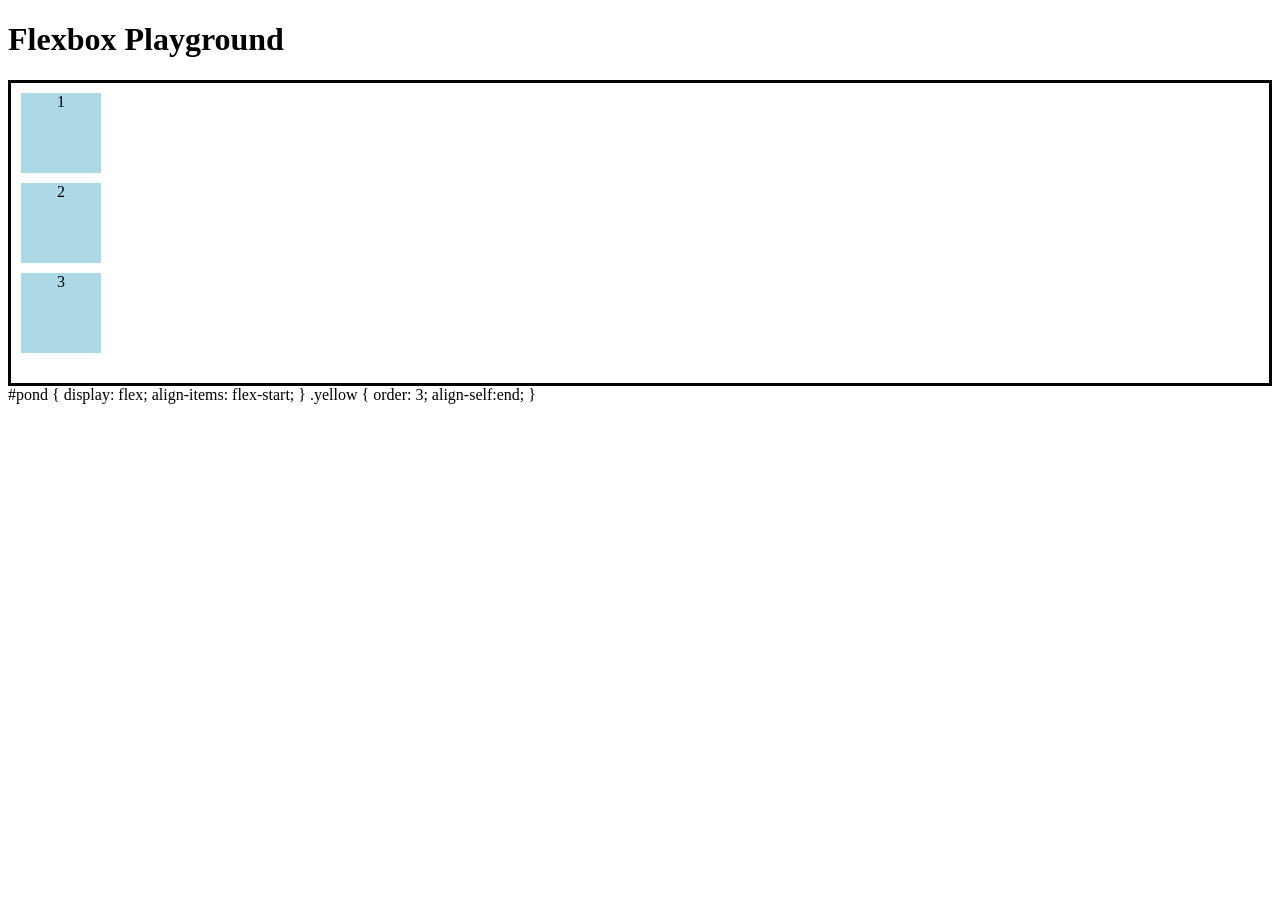
<file: Flexbox-practice/index.html>
<!DOCTYPE html>
<html>

<head>
    <title>Flexbox Practice</title>

    <style>
        .container {
            height: 300px;
            border: 3px solid black;
<!--  -->
            display: flex;

            /* PLAY WITH THESE */
            flex-direction: row;
            justify-content: space-around;
            align-items: stretch;
            flex-wrap: wrap;
            flex-grow: 2;


        }

        .box {
            width: 80px;
            height: 80px;
            margin: 10px;
            background: lightblue;

            display: flex;
            justify-content: center;
            align-items: baseline;

        }
    </style>
</head>

<body>

    <h1>Flexbox Playground</h1>

    <div class="container">
        <div class="box">1</div>
        <div class="box">2</div>
        <div class="box">3</div>
    </div>

</body>

</html>


#pond {
display: flex;
align-items: flex-start;
}

.yellow {
order: 3;
align-self:end;
}
</file>
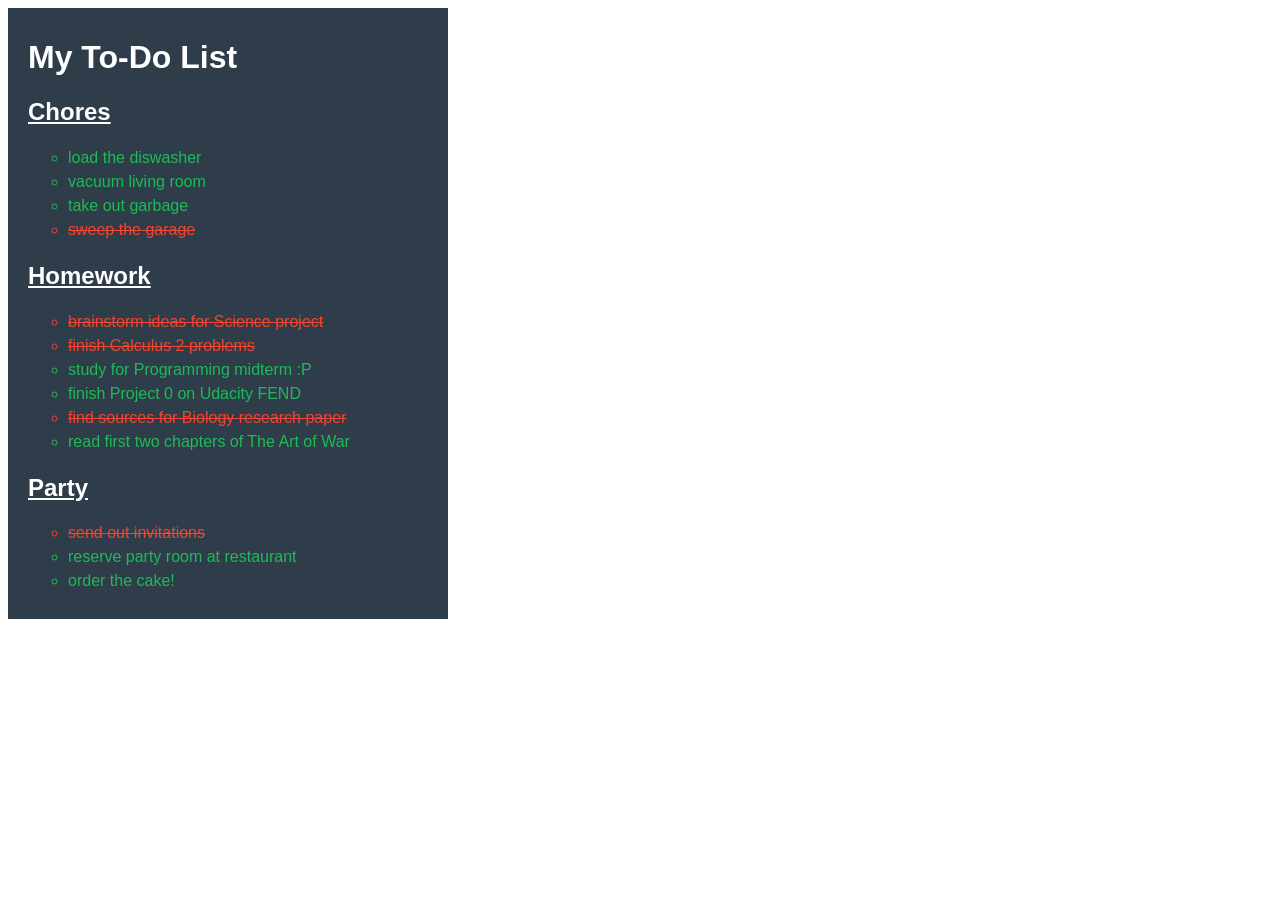
<file: HTML_BASICS/attribtes.html>
<!DOCTYPE html>
<!-- Instructions: Using the provided HTML and CSS, add the correct attributes to the HTML to replicate solution provided on the previous page. 

If you need to click back over - don't worry! Your workspace will be saved for you.
-->
<html>

<head>
    <meta charset="utf-8">
    <title>Using Attributes Quiz</title>
    <style>
        body {
            font-family: Arial;
        }

        #to-do-list {
            width: 400px;
            background: #2e3d49;
            padding: 10px 20px;
        }

        .title {
            color: #fff;
        }

        .underline {
            text-decoration: underline;
        }

        .list {
            list-style-type: circle;
            text-align: left;
            font-size: 16px;
            color: #1fba58;
            line-height: 24px;
        }

        .finished {
            color: #f4442f;
            text-decoration: line-through;
        }
    </style>
</head>

<body>
    <div id="to-do-list">
        <h1 class="title"> My To-Do List</h1>
        <h2 class="title underline">Chores</h2>
        <ul class="list">
            <li>load the diswasher</li>
            <li>vacuum living room</li>
            <li>take out garbage</li>
            <li class="finished">sweep the garage</li>
        </ul>
        <h2 class="title underline">Homework</h2>
        <ul class="list">
            <li class="finished">brainstorm ideas for Science project</li>
            <li class="finished">finish Calculus 2 problems</li>
            <li>study for Programming midterm :P</li>
            <li>finish Project 0 on Udacity FEND</li>
            <li class="finished">find sources for Biology research paper</li>
            <li>read first two chapters of The Art of War</li>
        </ul>
        <h2 class="title underline">Party</h2>
        <ul class="list">
            <li class="finished">send out invitations</li>
            <li>reserve party room at restaurant</li>
            <li>order the cake!</li>
        </ul>
    </div>
</body>

</html>
</file>
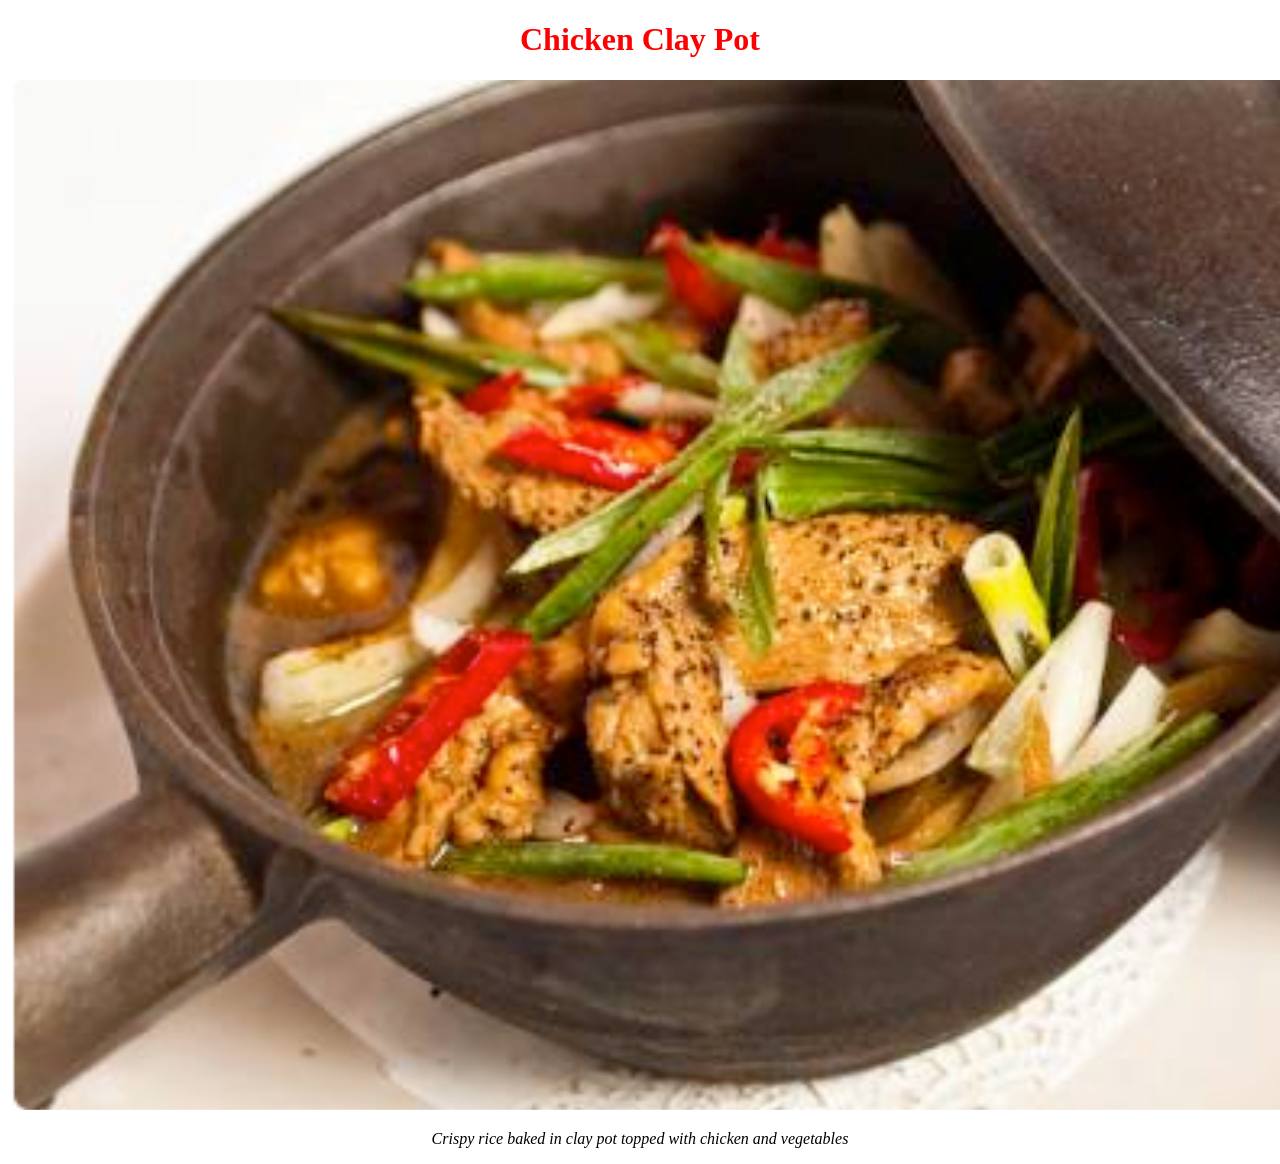
<file: HTML_BASICS/claypot.html>
<!DOCTYPE html>
<html>

<head>
    <title>Writing Selectors Exercise</title>
    <style>
        /* missing id */
        #menu {
            text-align: center;
        }

        /* missing class */
        .item {
            color: red;
        }

        /* missing class */
        .picture {
            border-radius: 5px;
        }

        /* missing class */
        .description {
            font-style: italic;
        }
    </style>
</head>

<body>
    <div id="menu">
        <h1 class="item">Chicken Clay Pot</h1>
        <img src="claypot.png" alt="clay pot" class="picture">
        <p class="description">Crispy rice baked in clay pot topped with chicken and vegetables</p>
    </div>
</body>

</html>
</file>
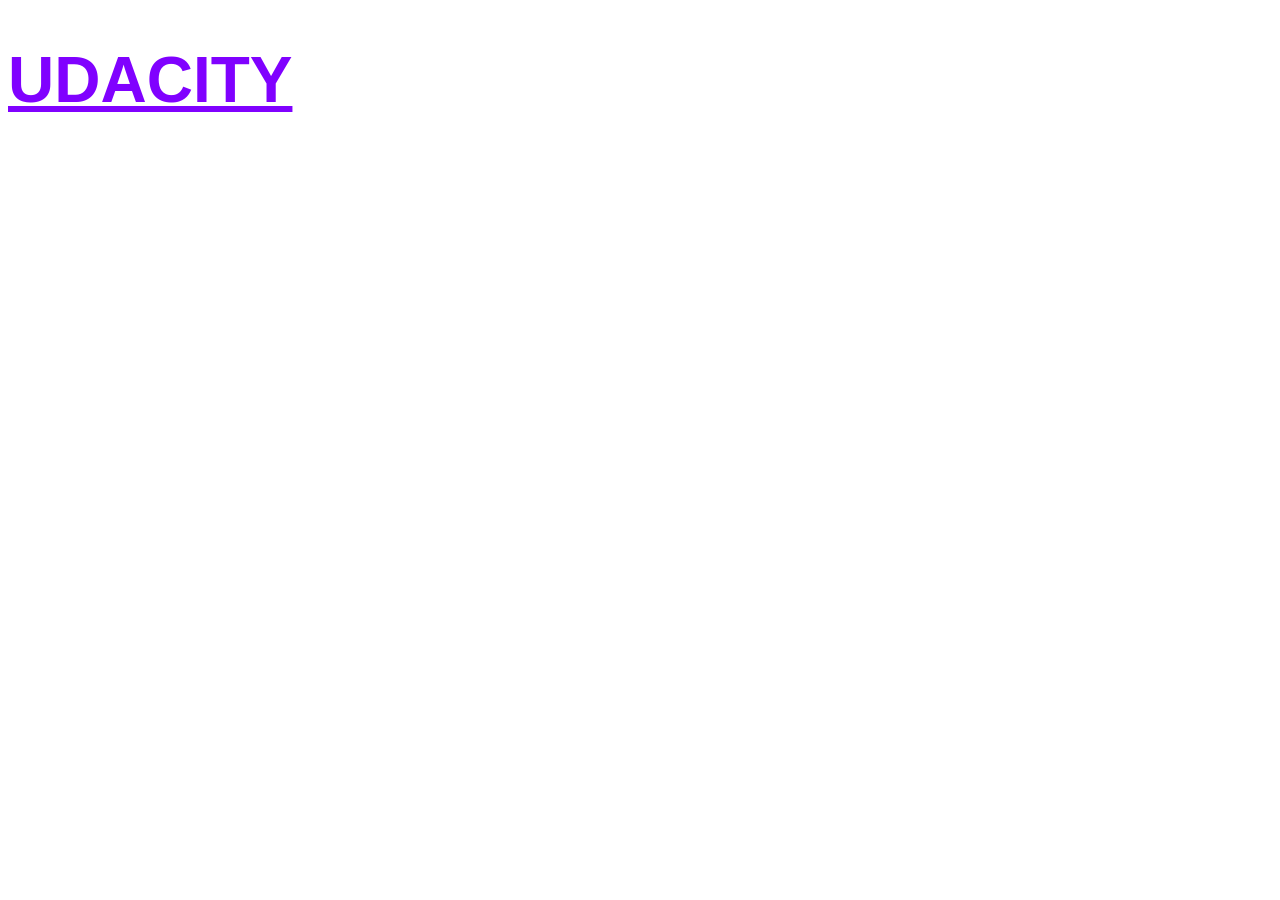
<file: HTML_BASICS/image.html>
<!DOCTYPE html>
<!-- Instructions: Replicate the same styling seen in the Udacity text below. -->

<html>

<head>
    <title>Style the Font Quiz</title>
    <style>
        .udacity-text {
            /* add CSS here */
            font-size: 4em;
            font-family: Arial, Helvetica, sans-serif;
            color: #8001ff;
            text-decoration: underline;
            text-transform: uppercase;

        }
    </style>
</head>

<body>
    <h1 class="udacity-text">udacity</h1>
</body>

</html>
</file>
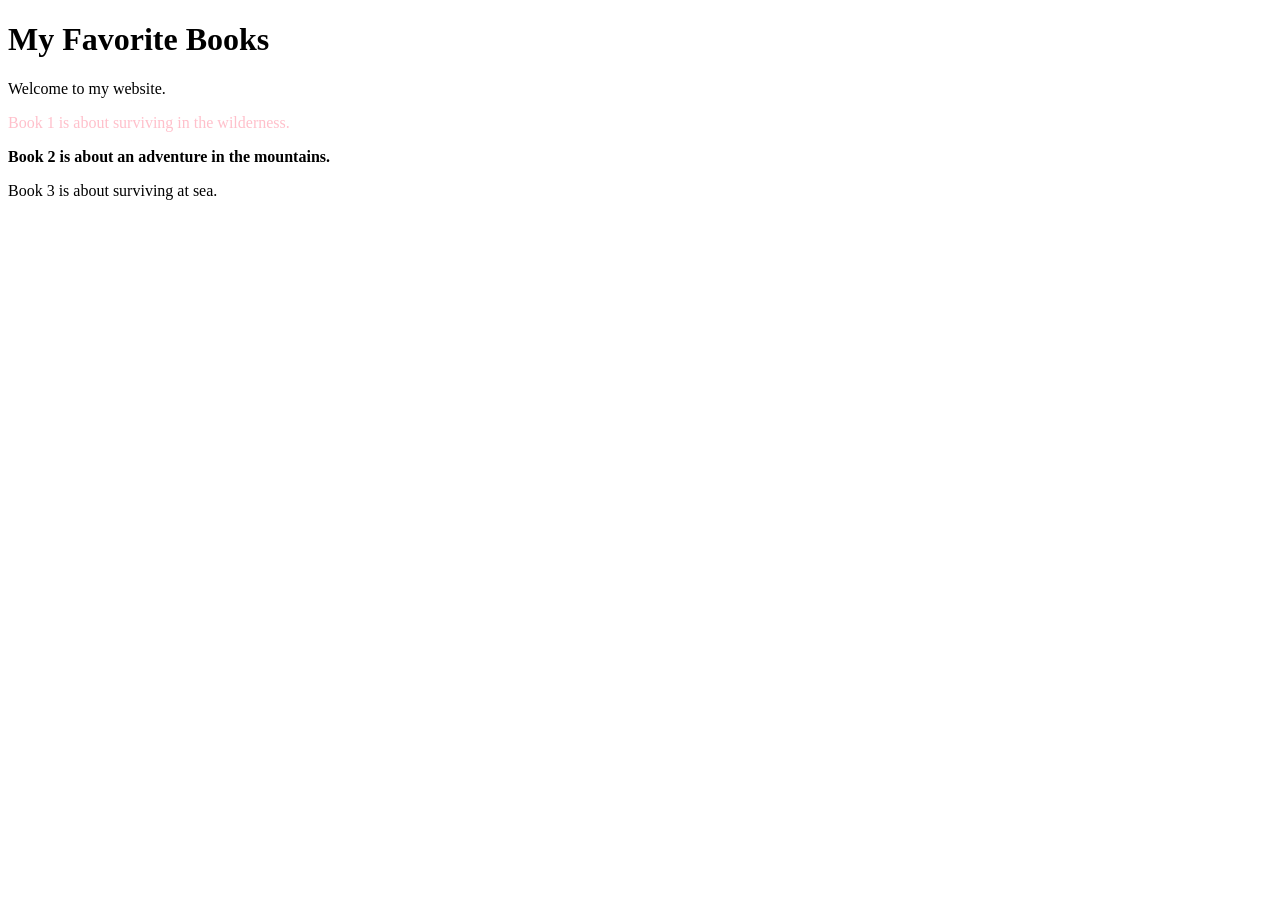
<file: HTML_BASICS/indexteo.html>
<!DOCTYPE html>
<html>

<head>
    <title>Page Title</title>
    <style>
        #book1 {
            color: pink;
        }

        .book2 {
            font-weight: bold;
        }
    </style>

</head>

<h1>My Favorite Books</h1>

<p>Welcome to my website.</p>

<p id="book1">Book 1 is about surviving in the wilderness.</p>
<p class="book2">Book 2 is about an adventure in the mountains.</p>
<p class="book3">Book 3 is about surviving at sea.</p>

</html>
</file>
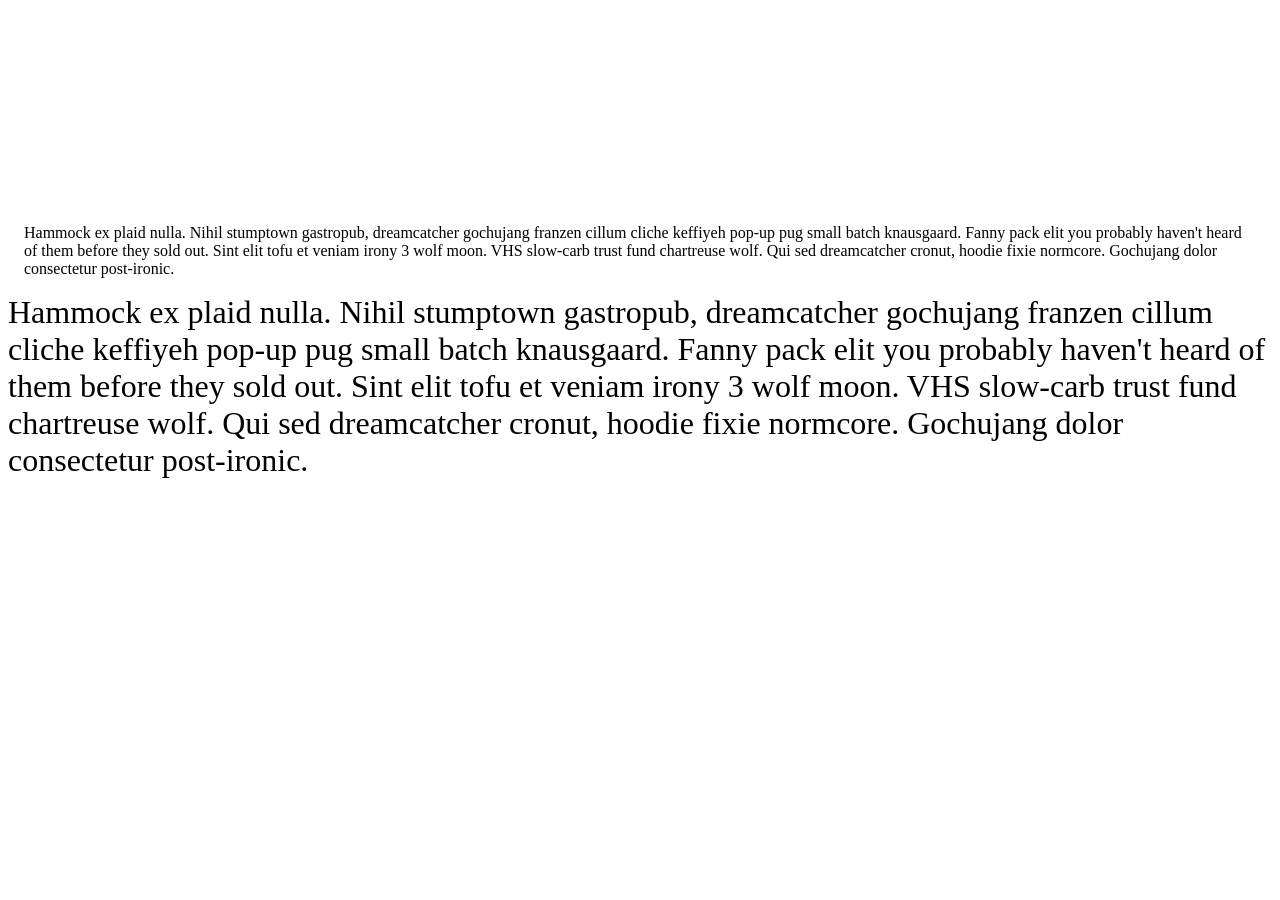
<file: HTML_BASICS/width.html>
<!DOCTYPE html>
<html>

<head>
    <title>Quiz - Units in CSS</title>
    <style>
        .first {
            /* add CSS here */
            width: 100px;
        }

        .second {
            /* add CSS here */
            height: 200px
        }

        .third {
            /* add CSS here */
            margin: 1em;
        }

        .fourth {
            /* add CSS here */
            font-size: 2em;
        }
    </style>
</head>

<body>
    <div class="first"></div>
    <div class="second"></div>
    <div class="third">Hammock ex plaid nulla. Nihil stumptown gastropub, dreamcatcher gochujang franzen cillum cliche
        keffiyeh pop-up pug small batch knausgaard. Fanny pack elit you probably haven't heard of them before they sold
        out. Sint elit tofu et veniam irony 3 wolf moon. VHS slow-carb trust fund chartreuse wolf. Qui sed dreamcatcher
        cronut, hoodie fixie normcore. Gochujang dolor consectetur post-ironic.</div>
    <div class="fourth">Hammock ex plaid nulla. Nihil stumptown gastropub, dreamcatcher gochujang franzen cillum cliche
        keffiyeh pop-up pug small batch knausgaard. Fanny pack elit you probably haven't heard of them before they sold
        out. Sint elit tofu et veniam irony 3 wolf moon. VHS slow-carb trust fund chartreuse wolf. Qui sed dreamcatcher
        cronut, hoodie fixie normcore. Gochujang dolor consectetur post-ironic.</div>
</body>

</html>
</file>
